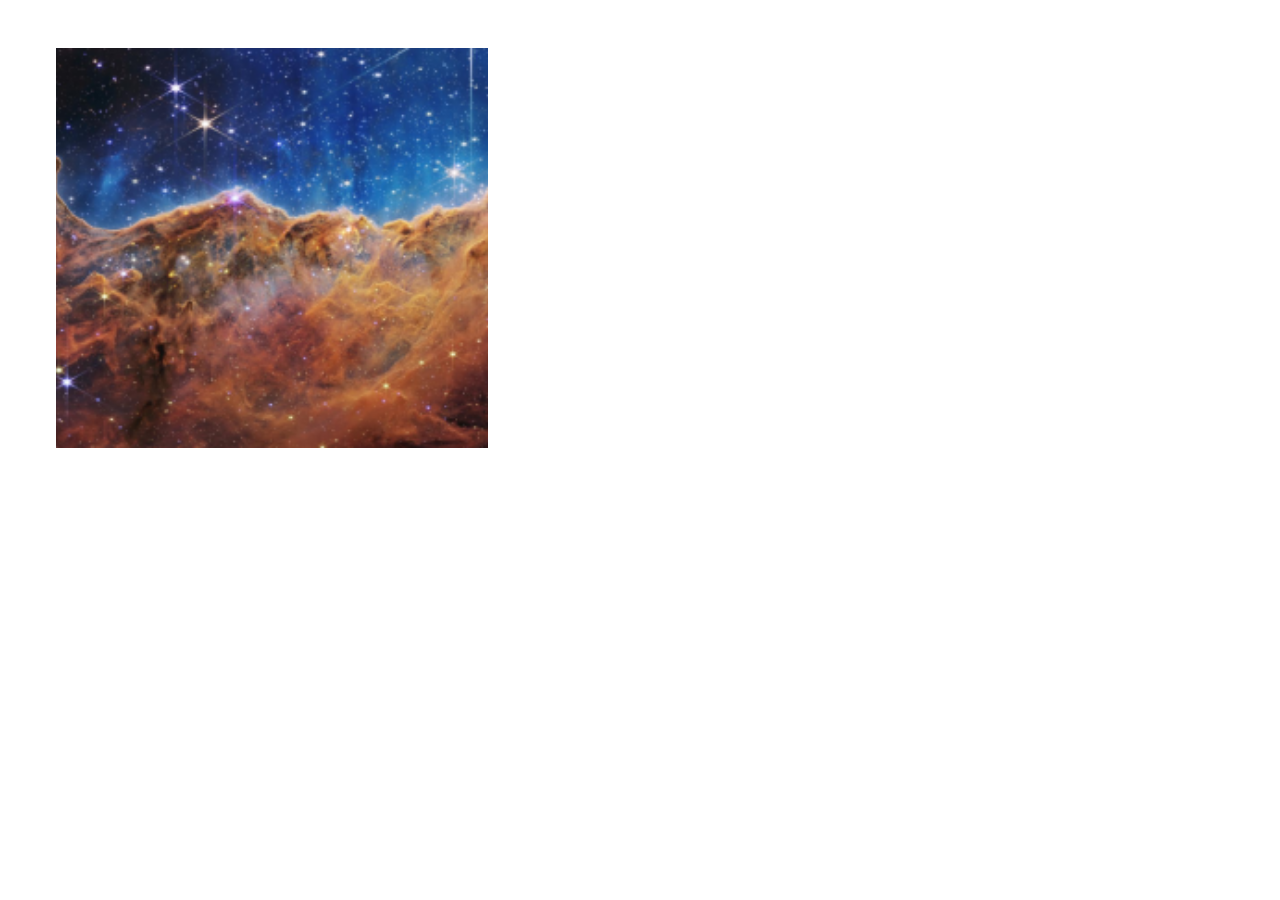
<file: animaciones/overlay/index.html>
<!DOCTYPE html>
<html lang="en">
<head>
    <meta charset="UTF-8">
    <meta http-equiv="X-UA-Compatible" content="IE=edge">
    <meta name="viewport" content="width=device-width, initial-scale=1.0">
    <link rel="stylesheet" href="./style.css">
    <title>Document</title>
</head>
<body>
    <div class="img">
        
    </div>
</body>
</html>
</file>
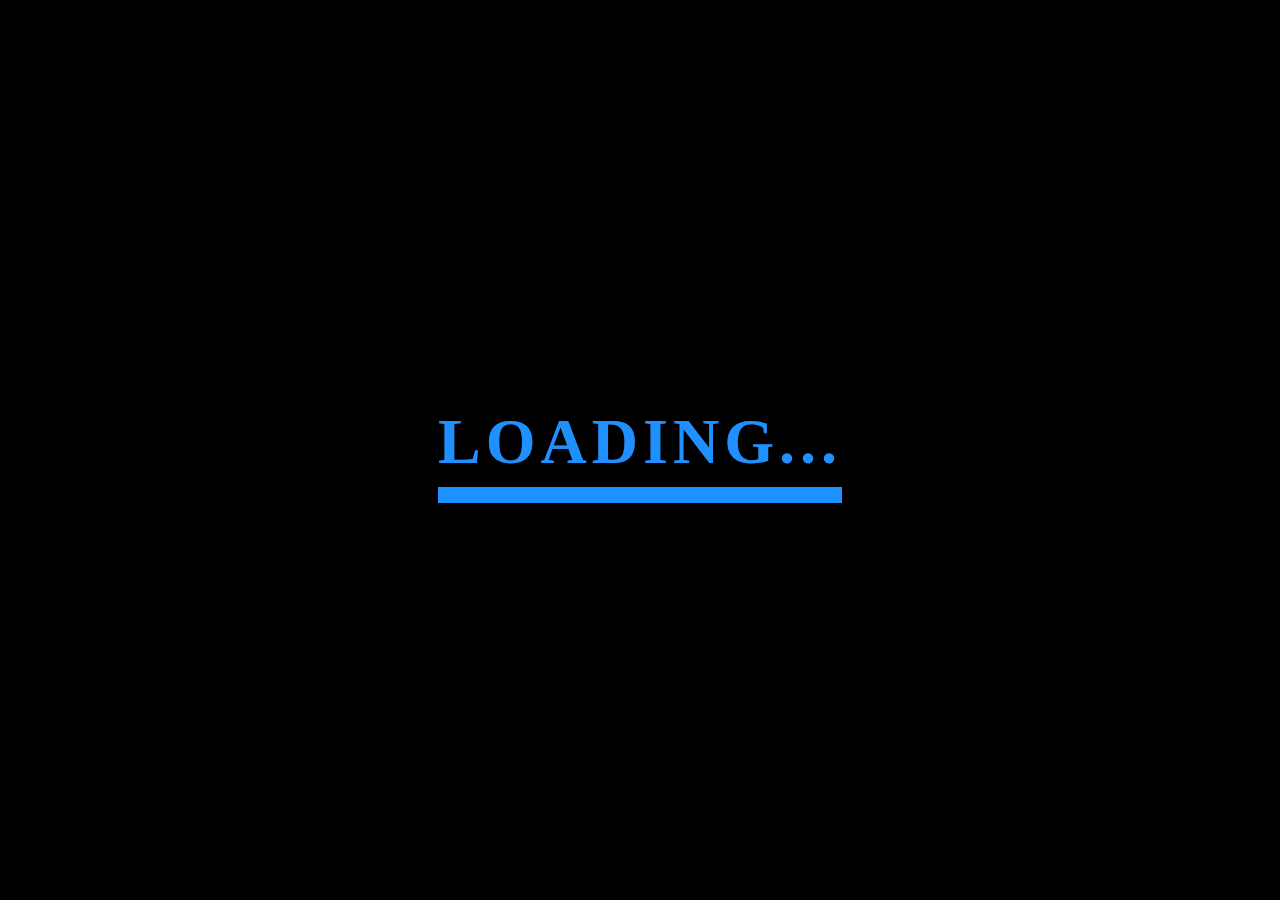
<file: animaciones/pantalla de carga/index.html>
<!DOCTYPE html>
<html lang="es">
<head>
    <meta charset="UTF-8">
    <meta http-equiv="X-UA-Compatible" content="IE=edge">
    <meta name="viewport" content="width=device-width, initial-scale=1.0">
    
    <!-- Style -->
    <link rel="stylesheet" href="./style.css">

    <title>Document</title>
</head>
<body>
    <h1 data-text="Loading...">
        Loading...

    </h1>
</body>
</html>
</file>
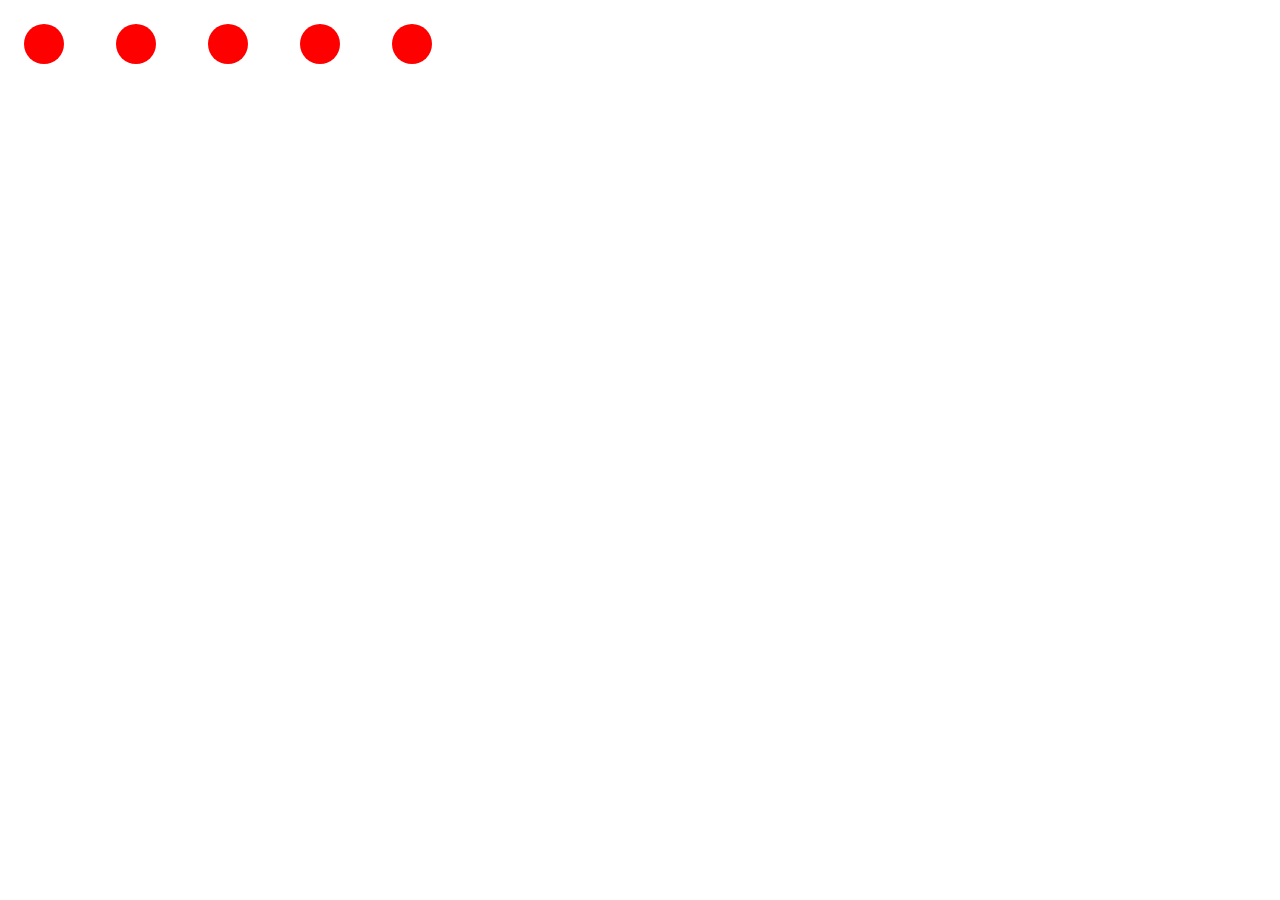
<file: animaciones/pantalla de carga02/index.html>
<!DOCTYPE html>
<html lang="en">
<head>
    <meta charset="UTF-8">
    <meta http-equiv="X-UA-Compatible" content="IE=edge">
    <meta name="viewport" content="width=device-width, initial-scale=1.0">

    <!-- Styles-->
    <link rel="stylesheet" href="./style.css">

    <title>Document</title>
</head>
<body>
    <div class="uno"></div>
    <div class="dos"></div>
    <div class="tres"></div>
    <div class="cuatro"></div>
    <div class="cinco"></div>
</body>
</html>
</file>
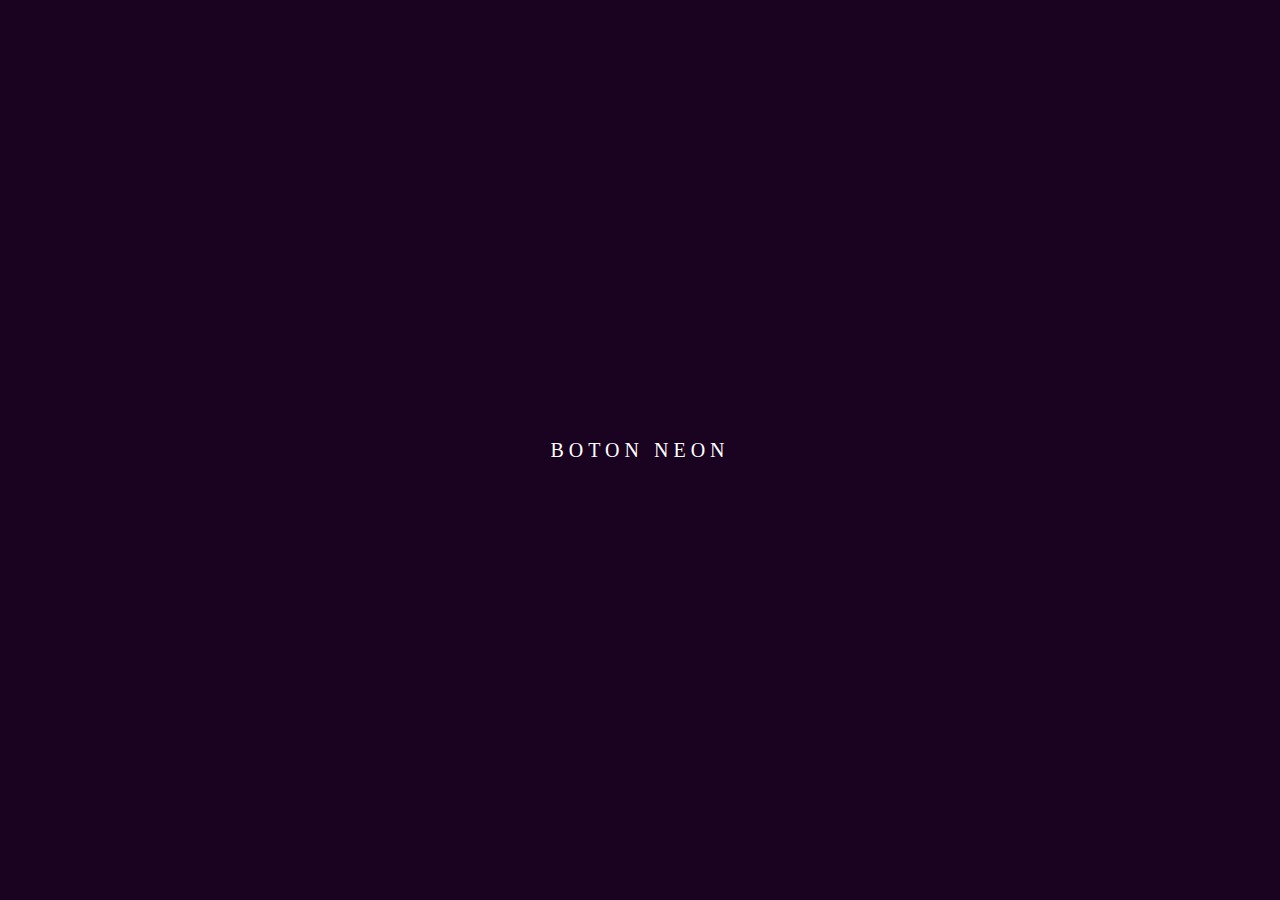
<file: button/button01/index.html>
<!DOCTYPE html>
<html lang="en">
<head>
    <meta charset="UTF-8">
    <meta http-equiv="X-UA-Compatible" content="IE=edge">
    <meta name="viewport" content="width=device-width, initial-scale=1.0">
    
    <!-- Styles -->
    <link rel="stylesheet" href="./style.css">
    
    <title>Document</title>
</head>
<body>
    <a href="#" class="btn-neon">
        <span class="span1"></span>
        <span class="span2"></span>
        <span class="span3"></span>
        <span class="span4"></span>
        BOTON NEON
    </a>
</body>
</html>
</file>
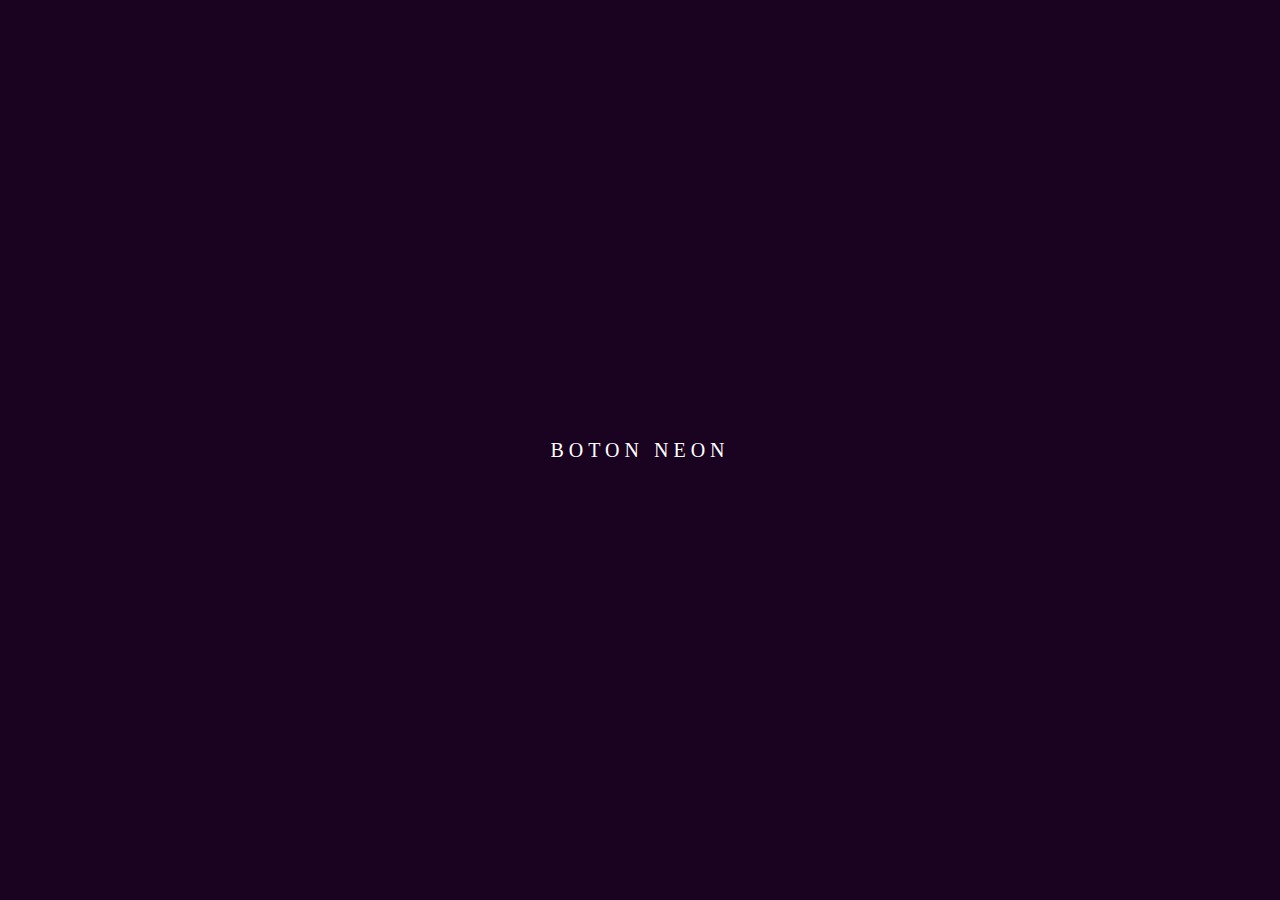
<file: button/button02/index.html>
<!DOCTYPE html>
<html lang="en">
<head>
    <meta charset="UTF-8">
    <meta http-equiv="X-UA-Compatible" content="IE=edge">
    <meta name="viewport" content="width=device-width, initial-scale=1.0">
    
    <!-- Styles -->
    <link rel="stylesheet" href="./style.css">
    
    <title>Document</title>
</head>
<body>

    <div class="btn-neon"></divclass>
        <span class="span1"></span>
        <span class="span2"></span>
        <span class="span3"></span>
        <span class="span4"></span>
        BOTON NEON
    </div>
    </a>
</body>
</html>
</file>
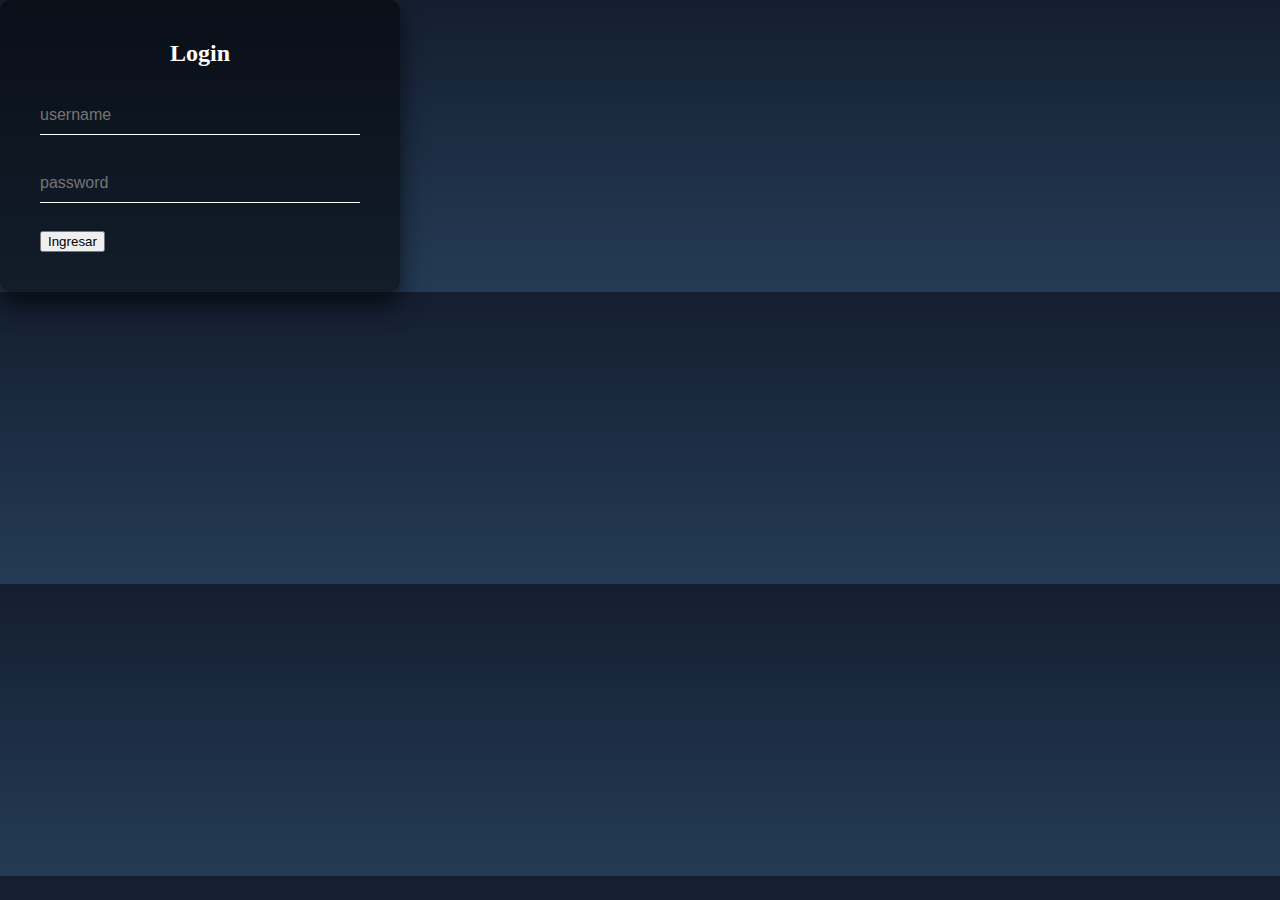
<file: login/login01/index.html>
<!DOCTYPE html>
<html lang="en">
<head>
    <meta charset="UTF-8">
    <meta http-equiv="X-UA-Compatible" content="IE=edge">
    <meta name="viewport" content="width=device-width, initial-scale=1.0">

<!-- Styles -->
    <link rel="stylesheet" href="./styles.css">

    <title>Document</title>
</head>
<body>
    <div class="login-box">
        <h2 class="login-box-title">Login</h2>
        <form action="">
            <div class="user-box">
                <input type="text" class="user-box-input" name="username" id="username" minlength="5" maxlength="15" placeholder="username" required>
                <label for="username" class="user-box-label"></label>
            </div>
            <div class="user-box">
                <input type="password" class="user-box-password" name="password" id="password" minlength="5" maxlength="15" placeholder="password" required>
                <label for="password"  class="user-box-label"></label>
            </div>
            <div class="btn-box">
                <button type="submit">Ingresar</button> <!-- Reemplazar -->
            </div>
        </form>
    </div>
</body>
</html>
</file>
<file: animaciones/overlay/style.css>
.img{
    width: 27rem;
    height: 25rem;
    margin: 3rem;
    background-image: url('./img/foto01.webp');
    background-size: cover;
    background-position: center;
    position: relative;
    overflow: hidden;
}

.img:hover::after{
    transform: translateY(0);
}

.img::after{
    content: "Efecto Overlay";
    font-size: 2rem;
    color:aqua;
    background-color: black;
    position: absolute;
    inset: 0;
    display: grid;
    place-items: center;
    transform: translateY(100%);
    transition: transform .3s;
}
</file>
<file: animaciones/pantalla de carga/style.css>
body{
    margin: 0;
    padding: 0;
    box-sizing: border-box;
    background-color: #000000;
    overflow: hidden;
    display: flex;
    align-items: center;
    justify-content: center;
    height: 100vh;
}

h1{
    position: relative;
    color: #333333;
    font-size: 4rem;
    letter-spacing: .313rem;
    border-bottom: 1rem solid #333333;
    line-height: 1.4;
    font-family: consolas;
    text-transform: uppercase;
}

h1::before{
    content: attr(data-text);
    position: absolute;
    top: 0;
    left: 0;
    width: 100%;
    color: dodgerblue;
    border-bottom: 1rem solid dodgerblue;
    animation: lod 2s linear infinite;
    overflow: hidden;
}

@keyframes lod {
    0% {
        width: 0;
    }

    100% {
        width: 100%;
    }
}
</file>
<file: animaciones/pantalla de carga02/style.css>
body{
    margin: 0;
    padding: 0;
    height: 100vh;
}

div{
    width: 2.5rem;
    height: 2.5rem;
    border-radius: 50%;
    background-color: #FF0000;
    display: inline-block;
    margin: 1.5rem;
    animation: scaling 2.5s ease-in-out infinite;
}

@keyframes scaling {
    0%,100% {
        transform: scale(0.2);
        background-color: black;
    }
    50% {
        transform: scale(1);
        background-color: #FF0000;
    }
}

div{
    animation-delay: 0s;
}

.uno{
    animation-delay: 0.2s;
}

.dos{
    animation-delay: 0.4s;
}

.tres{
    animation-delay: 0.6s;
}

.cuatro{
    animation-delay: 0.8s;
}

.cinco{
    animation-delay: 1s;
}
</file>
<file: button/button01/style.css>
body{
    margin: 0;
    padding: 0;
    display: flex;
    align-items: center;
    justify-content: center;
    height: 100vh;
    background-color: #1a0321;
    font-family: consolas;
}

.btn-neon{
    position: relative;
    display: inline-block;
    padding: .8rem 1.5rem;
    color: #ffffff;
    letter-spacing: .313rem;
    font-size: 1.25rem;
    text-decoration: none;
    overflow: hidden;
    transition: .2s;
}

.btn-neon:hover{
    background: #a945c7;
    box-shadow: 0 0 .625rem #a945c7, 0 0 2.5rem #a945c7, 0 0 5rem #a945c7;
    transition-delay: 1s;
}

.btn-neon span{
    position: absolute;
    display: block;
}

.span1{
    top: 0;
    left: -100%;
    width: 100%;
    height: .12rem;
    background: linear-gradient(90deg,transparent,#a945c7);
}

.btn-neon:hover .span1{
    left: 100%;
    transition: 1s;
}

.span3{
    bottom: 0;
    right: -100%;
    width: 100%;
    height: .12rem;
    background: linear-gradient(270deg,transparent,#a945c7);
}

.btn-neon:hover .span3{
    right: 100%;
    transition: 1s;
    animation-delay: .5s;
}

 /* OPCIONALES */

 .span2{
    top: -100%;
    right: 0%;
    width: 100%;
    height: .12rem;
    background: linear-gradient(180deg,transparent,#a945c7);
}

.btn-neon:hover .span2{
    top: 100%;
    transition: 1s;
    animation-delay: .25s;
}

.span4{
    bottom: -100%;
    left: 0;
    width: 100%;
    height: .12rem;
    background: linear-gradient(360deg,transparent,#a945c7);
}

.btn-neon:hover .span4{
    bottom: 100%;
    transition: 1s;
    animation-delay: .75s;
}
</file>
<file: button/button02/style.css>
body{
    margin: 0;
    padding: 0;
    display: flex;
    align-items: center;
    justify-content: center;
    height: 100vh;
    background-color: #1a0321;
    font-family: consolas;
}

.btn-neon{
    position: relative;
    display: inline-block;
    padding: .8rem 1.5rem;
    color: #ffffff;
    letter-spacing: .313rem;
    font-size: 1.25rem;
    text-decoration: none;
    overflow: hidden;
    transition: .2s;
}

.btn-neon:hover{
    background: #a945c7;
    box-shadow: 0 0 .625rem #a945c7, 0 0 2.5rem #a945c7, 0 0 5rem #a945c7;
    transition-delay: 1s;
}

.btn-neon span{
    position: absolute;
    display: block;
}

.span1{
    top: 0;
    left: -100%;
    width: 100%;
    height: .12rem;
    background: linear-gradient(90deg,transparent,#a945c7);
}

.btn-neon:hover .span1{
    left: 100%;
    transition: 1s;
}

.span3{
    bottom: 0;
    right: -100%;
    width: 100%;
    height: .12rem;
    background: linear-gradient(270deg,transparent,#a945c7);
}

.btn-neon:hover .span3{
    right: 100%;
    transition: 1s;
    animation-delay: .5s;
}

 /* OPCIONALES */

 .span2{
    top: -100%;
    right: 0%;
    width: .12rem;
    height: 100%;
    background: linear-gradient(180deg,transparent,#a945c7);
}

.btn-neon:hover .span2{
    top: 100%;
    transition: 1s;
    animation-delay: .25s;
}

.span4{
    bottom: -100%;
    left: 0;
    width: .12rem;
    height: 100%;
    background: linear-gradient(360deg,transparent,#a945c7);
}

.btn-neon:hover .span4{
    bottom: 100%;
    transition: 1s;
    animation-delay: .75s;
}
</file>
<file: login/login01/styles.css>
body {
    margin: 0;
    padding: 0;
    background: linear-gradient(#141e30, #243b55);
}

.login-box{
    display: grid;
    grid-template-columns: 100%;
    justify-content: center;
    align-items: center;
    width: 25rem;
    padding: 2.5rem;
    transform: translate(-50%, -50);
    background: rgba(0, 0, 0, .5);
    box-sizing: border-box;
    box-shadow: 0 .8rem 1.5rem rgba(0, 0, 0, .6);
    border-radius: .625rem;
}

.login-box-title{
    margin: 0 0 1.8rem;
    padding: 0;
    color: #ffffff;
    text-align: center;
}

.user-box{
    position: relative;
}

.user-box-input{
    width: 100%;
    padding: .625rem 0;
    font-size: 1rem;
    color: #ffffff;
    margin-bottom: 1.8rem;
    border: none;
    border-bottom: .06rem solid #ffffff;
    outline: none;
    background: transparent;
}

.user-box-password{
    width: 100%;
    padding: .625rem 0;
    font-size: 1rem;
    color: #ffffff;
    margin-bottom: 1.8rem;
    border: none;
    border-bottom: .06rem solid #ffffff;
    outline: none;
    background: transparent;
}

.user-box-label{
    position: absolute;
    top: 0;
    left: 0;
    padding: .625rem 0;
    font-size: 1rem;
    color: #ffffff;
    pointer-events: none;
    transition: .5s;
}

 /* Psedo-Clases */

.user-box-input:focus, 
.user-box-input:valid{
    top: -1.25rem;
    left: 0;
    color: #03e9f4;
    font-size: .75rem;
}

.user-box-password:focus,
.user-box-password:valid{
    top: -1.25rem;
    left: 0;
    color: #03e9f4;
    font-size: .75rem;
}

.user-box-label:focus, 
.user-box-label:valid{
    top: -1.25rem;
    left: 0;
    color: #03e9f4;
    font-size: .75rem;
}
</file>
